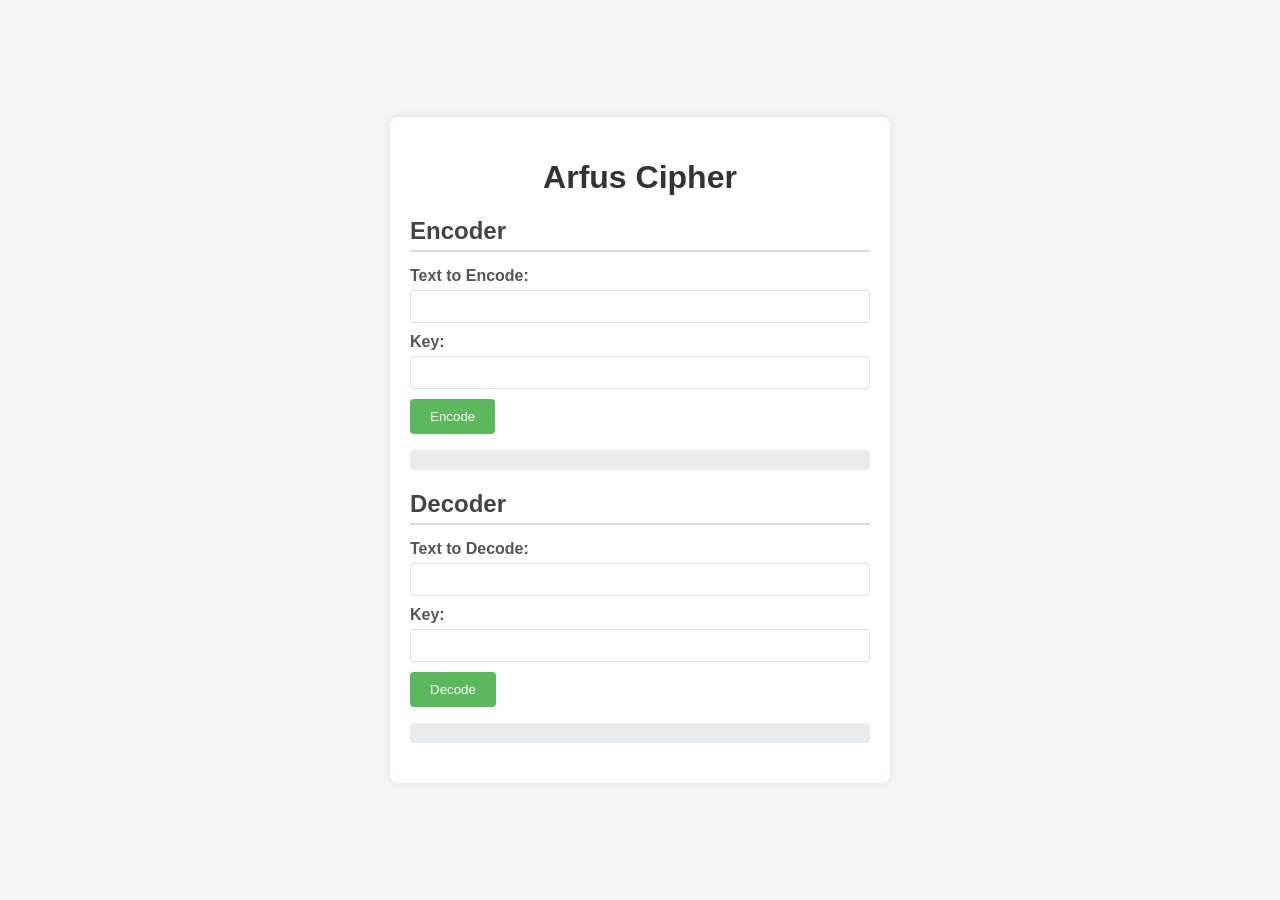
<file: index.html>
<!DOCTYPE html>
<html lang="en">
<head>
    <meta charset="UTF-8">
    <meta name="viewport" content="width=device-width, initial-scale=1.0">
    <title>Arfus Cipher</title>
    <link rel="stylesheet" href="static/styles.css">
</head>
<body>
    <div class="container">
        <h1>Arfus Cipher</h1>
        <div class="section">
            <h2>Encoder</h2>
            <form id="encodeForm">
                <label for="encodeText">Text to Encode:</label>
                <input type="text" id="encodeText" name="text" required>
                <label for="encodeKey">Key:</label>
                <input type="text" id="encodeKey" name="key" required>
                <button type="submit">Encode</button>
            </form>
            <p id="encodedResult"></p>
        </div>
        <div class="section">
            <h2>Decoder</h2>
            <form id="decodeForm">
                <label for="decodeText">Text to Decode:</label>
                <input type="text" id="decodeText" name="text" required>
                <label for="decodeKey">Key:</label>
                <input type="text" id="decodeKey" name="key" required>
                <button type="submit">Decode</button>
            </form>
            <p id="decodedResult"></p>
        </div>
    </div>

    <script src="scripts.js"></script>
</body>
</html>
</file>
<file: static/styles.css>
body {
    font-family: Arial, sans-serif;
    background-color: #f4f4f9;
    margin: 0;
    padding: 0;
    display: flex;
    justify-content: center;
    align-items: center;
    height: 100vh;
}

.container {
    background: #fff;
    padding: 20px;
    border-radius: 8px;
    box-shadow: 0 0 10px rgba(0, 0, 0, 0.1);
    width: 100%;
    max-width: 500px;
    box-sizing: border-box;
}

h1 {
    text-align: center;
    color: #333;
}

.section {
    margin-bottom: 20px;
}

h2 {
    color: #444;
    border-bottom: 2px solid #ddd;
    padding-bottom: 5px;
    margin-bottom: 15px;
}

label {
    display: block;
    margin-bottom: 5px;
    font-weight: bold;
    color: #555;
}

input[type="text"] {
    width: 100%;
    padding: 8px;
    margin-bottom: 10px;
    border: 1px solid #ddd;
    border-radius: 4px;
    box-sizing: border-box;
}

button {
    background-color: #5cb85c;
    color: white;
    border: none;
    padding: 10px 20px;
    border-radius: 4px;
    cursor: pointer;
}

button:hover {
    background-color: #4cae4c;
}

p {
    background-color: #e9ecef;
    padding: 10px;
    border-radius: 4px;
    color: #333;
}
</file>
